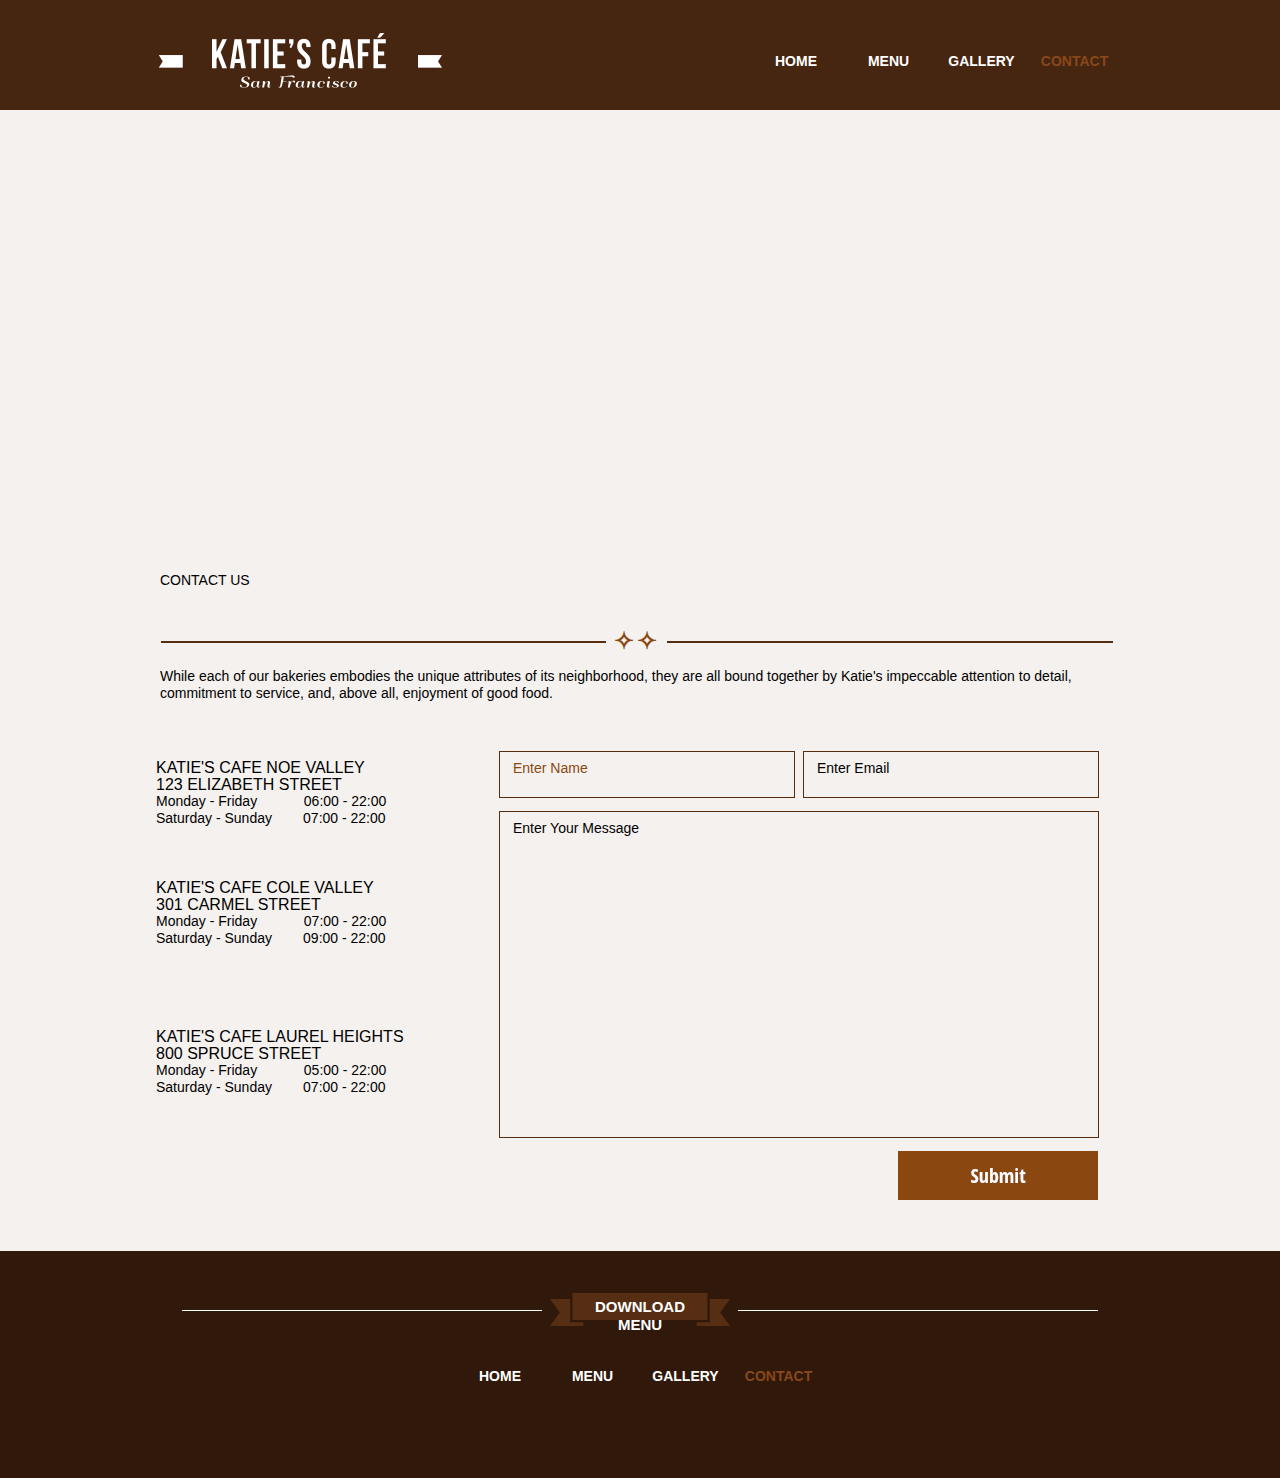
<file: contact.html>
<!DOCTYPE html>
<html class="html" lang="en-US">
 <head>

  <script type="text/javascript">
   if(typeof Muse == "undefined") window.Muse = {}; window.Muse.assets = {"required":["jquery-1.8.3.min.js", "museutils.js", "jquery.musemenu.js", "jquery.watch.js", "webpro.js", "contact.css"], "outOfDate":[]};
</script>
  
  <meta http-equiv="Content-type" content="text/html;charset=UTF-8"/>
  <meta name="generator" content="2014.3.2.295"/>
  <link rel="shortcut icon" href="images/favicon.ico?3881310893"/>
  <title>CONTACT | Katie's Café</title>
  <!-- CSS -->
  <link rel="stylesheet" type="text/css" href="css/site_global.css?166942280"/>
  <link rel="stylesheet" type="text/css" href="css/master_main.css?245566100"/>
  <link rel="stylesheet" type="text/css" href="css/master_interior.css?91646549"/>
  <link rel="stylesheet" type="text/css" href="css/contact.css?257603105" id="pagesheet"/>
  <!--[if lt IE 9]>
  <link rel="stylesheet" type="text/css" href="css/iefonts_contact.css?92641011"/>
  <![endif]-->
  <!-- Other scripts -->
  <script type="text/javascript">
   document.documentElement.className += ' js';
var __adobewebfontsappname__ = "muse";
</script>
  <!-- JS includes -->
  <script type="text/javascript">
   document.write('\x3Cscript src="' + (document.location.protocol == 'https:' ? 'https:' : 'http:') + '//webfonts.creativecloud.com/gentium-book-basic:n4,i4,i7:all;open-sans-condensed:n7:all;pt-sans:n7:all.js" type="text/javascript">\x3C/script>');
</script>
  <!--[if lt IE 9]>
  <script src="scripts/html5shiv.js?4241844378" type="text/javascript"></script>
  <![endif]-->
   </head>
 <body>

  <div class="clearfix" id="page"><!-- column -->
   <div class="position_content" id="page_position_content">
    <div class="browser_width colelem" id="u145-bw">
     <div id="u145"><!-- group -->
      <div class="clearfix" id="u145_align_to_page">
       <a class="nonblock nontext clip_frame grpelem" id="u146" href="index.html"><!-- image --><img class="block" id="u146_img" src="images/logo-interior-crop-u146.png" alt="" width="300" height="68"/></a>
       <nav class="MenuBar clearfix grpelem" id="menuu182"><!-- horizontal box -->
        <div class="MenuItemContainer clearfix grpelem" id="u197"><!-- vertical box -->
         <a class="nonblock nontext MenuItem MenuItemWithSubMenu clearfix colelem" id="u198" href="index.html"><!-- horizontal box --><div class="MenuItemLabel NoWrap clearfix grpelem" id="u200-4"><!-- content --><p>HOME</p></div></a>
        </div>
        <div class="MenuItemContainer clearfix grpelem" id="u190"><!-- vertical box -->
         <a class="nonblock nontext MenuItem MenuItemWithSubMenu clearfix colelem" id="u191" href="menu.html"><!-- horizontal box --><div class="MenuItemLabel NoWrap clearfix grpelem" id="u193-4"><!-- content --><p>MENU</p></div></a>
        </div>
        <div class="MenuItemContainer clearfix grpelem" id="u183"><!-- vertical box -->
         <a class="nonblock nontext MenuItem MenuItemWithSubMenu clearfix colelem" id="u186" href="gallery.html"><!-- horizontal box --><div class="MenuItemLabel NoWrap clearfix grpelem" id="u187-4"><!-- content --><p>GALLERY</p></div></a>
        </div>
        <div class="MenuItemContainer clearfix grpelem" id="u204"><!-- vertical box -->
         <a class="nonblock nontext MenuItem MenuItemWithSubMenu MuseMenuActive clearfix colelem" id="u205" href="contact.html"><!-- horizontal box --><div class="MenuItemLabel NoWrap clearfix grpelem" id="u208-4"><!-- content --><p>CONTACT</p></div></a>
        </div>
       </nav>
      </div>
     </div>
    </div>
    <div class="colelem" id="u324"><!-- custom html -->
     
<iframe class="actAsDiv" width="916" height="400" frameborder="0" scrolling="no" marginheight="0" marginwidth="0" src="https://maps.google.com/maps?f=q&amp;source=s_q&amp;hl=en&amp;q=Church%20Street%20and%2024th%20Street%20San%20Francisco&amp;aq=0&amp;ie=UTF8&amp;t=m&amp;z=15&amp;iwloc=A&amp;output=embed"></iframe>

</div>
    <div class="clearfix colelem" id="pu316-4"><!-- group -->
     <div class="heading clearfix grpelem" id="u316-4" data-muse-uid="U316"><!-- content -->
      <!-- m_editable region-id="editable-static-tag-U316" template="contact.html" data-type="html" data-ice-options="disableImageResize,none" -->
      <h1>CONTACT US</h1>
<!-- /m_editable -->
     </div>
     <div class="clearfix grpelem" id="u317"><!-- group -->
      <div class="clearfix grpelem" id="u319"><!-- group -->
       <div class="grpelem" id="u321"><!-- simple frame --></div>
       <div class="grpelem" id="u320"><!-- simple frame --></div>
      </div>
      <div class="clearfix grpelem" id="u318-4" data-muse-uid="U318"><!-- content -->
       <!-- m_editable region-id="editable-static-tag-U318" template="contact.html" data-type="html" data-ice-options="disableImageResize,none" -->
       <p>✧✧</p>
<!-- /m_editable -->
      </div>
     </div>
    </div>
    <div class="clearfix colelem" id="u322-4" data-muse-uid="U322"><!-- content -->
     <!-- m_editable region-id="editable-static-tag-U322" template="contact.html" data-type="html" data-ice-options="disableImageResize,none" -->
     <p class="body">While each of our bakeries embodies the unique attributes of its neighborhood, they are all bound together by Katie's impeccable attention to detail, commitment to service, and, above all, enjoyment of good food.</p>
<!-- /m_editable -->
    </div>
    <form class="form-grp clearfix colelem" id="widgetu326" method="post" enctype="multipart/form-data" action="scripts/form-u326.php"><!-- none box -->
     <div class="fld-grp clearfix grpelem" id="widgetu332" data-required="true"><!-- none box -->
      <span class="fld-input NoWrap actAsDiv subhead-serif clearfix grpelem" id="u333-4" data-muse-uid="U333"><!-- content --><!-- m_editable region-id="editable-static-tag-U333" template="contact.html" data-type="html" data-ice-options="disableImageResize,none" --><input class="wrapped-input" type="text" spellcheck="false" id="widgetu332_input" name="custom_U332" tabindex="1"/><label class="wrapped-input fld-prompt" id="widgetu332_prompt" for="widgetu332_input"><span class="actAsPara">Enter Name</span></label><!-- /m_editable --></span>
     </div>
     <div class="fld-grp clearfix grpelem" id="widgetu328" data-required="true" data-type="email"><!-- none box -->
      <span class="fld-input NoWrap actAsDiv subhead-serif clearfix grpelem" id="u329-4" data-muse-uid="U329"><!-- content --><!-- m_editable region-id="editable-static-tag-U329" template="contact.html" data-type="html" data-ice-options="disableImageResize,none" --><input class="wrapped-input" type="text" spellcheck="false" id="widgetu328_input" name="Email" tabindex="2"/><label class="wrapped-input fld-prompt" id="widgetu328_prompt" for="widgetu328_input"><span class="actAsPara">Enter Email</span></label><!-- /m_editable --></span>
     </div>
     <div class="clearfix grpelem" id="u327-4" data-muse-uid="U327"><!-- content -->
      <!-- m_editable region-id="editable-static-tag-U327" template="contact.html" data-type="html" data-ice-options="disableImageResize,none" -->
      <p>Submitting Form...</p>
<!-- /m_editable -->
     </div>
     <div class="clearfix grpelem" id="u341-4" data-muse-uid="U341"><!-- content -->
      <!-- m_editable region-id="editable-static-tag-U341" template="contact.html" data-type="html" data-ice-options="disableImageResize,none" -->
      <p>The server encountered an error.</p>
<!-- /m_editable -->
     </div>
     <div class="clearfix grpelem" id="u336-4" data-muse-uid="U336"><!-- content -->
      <!-- m_editable region-id="editable-static-tag-U336" template="contact.html" data-type="html" data-ice-options="disableImageResize,none" -->
      <p>Form received.</p>
<!-- /m_editable -->
     </div>
     <input class="submit-btn NoWrap grpelem" id="u342-17" type="submit" value="" tabindex="4"/><!-- state-based BG images -->
     <div class="fld-grp clearfix grpelem" id="widgetu337" data-required="false"><!-- none box -->
      <span class="fld-textarea actAsDiv subhead-serif clearfix grpelem" id="u339-4" data-muse-uid="U339"><!-- content --><!-- m_editable region-id="editable-static-tag-U339" template="contact.html" data-type="html" data-ice-options="disableImageResize,none" --><textarea class="wrapped-input" id="widgetu337_input" name="custom_U337" tabindex="3"></textarea><label class="wrapped-input fld-prompt" id="widgetu337_prompt" for="widgetu337_input"><span class="actAsPara">Enter Your Message</span></label><!-- /m_editable --></span>
     </div>
    </form>
    <div class="clearfix colelem" id="u313-10" data-muse-uid="U313"><!-- content -->
     <!-- m_editable region-id="editable-static-tag-U313" template="contact.html" data-type="html" data-ice-options="disableImageResize,none" -->
     <h2 class="subhead" id="u313-2">KATIE'S CAFE NOE VALLEY</h2>
     <h2 class="subhead" id="u313-4">123 ELIZABETH STREET</h2>
     <p class="body">Monday - Friday&nbsp;&nbsp;&nbsp;&nbsp;&nbsp;&nbsp;&nbsp;&nbsp;&nbsp;&nbsp;&nbsp; 06:00 - 22:00<br/>Saturday - Sunday&nbsp;&nbsp;&nbsp;&nbsp;&nbsp;&nbsp;&nbsp; 07:00 - 22:00</p>
<!-- /m_editable -->
    </div>
    <div class="clearfix colelem" id="u314-10" data-muse-uid="U314"><!-- content -->
     <!-- m_editable region-id="editable-static-tag-U314" template="contact.html" data-type="html" data-ice-options="disableImageResize,none" -->
     <h2 class="subhead" id="u314-2">KATIE'S CAFE COLE VALLEY</h2>
     <h2 class="subhead" id="u314-4">301 CARMEL STREET</h2>
     <p class="body">Monday - Friday&nbsp;&nbsp;&nbsp;&nbsp;&nbsp;&nbsp;&nbsp;&nbsp;&nbsp;&nbsp;&nbsp; 07:00 - 22:00<br/>Saturday - Sunday&nbsp;&nbsp;&nbsp;&nbsp;&nbsp;&nbsp;&nbsp; 09:00 - 22:00</p>
<!-- /m_editable -->
    </div>
    <div class="clearfix colelem" id="u315-10" data-muse-uid="U315"><!-- content -->
     <!-- m_editable region-id="editable-static-tag-U315" template="contact.html" data-type="html" data-ice-options="disableImageResize,none" -->
     <h2 class="subhead" id="u315-2">KATIE'S CAFE LAUREL HEIGHTS</h2>
     <h2 class="subhead" id="u315-4">800 SPRUCE STREET</h2>
     <p class="body">Monday - Friday&nbsp;&nbsp;&nbsp;&nbsp;&nbsp;&nbsp;&nbsp;&nbsp;&nbsp;&nbsp;&nbsp; 05:00 - 22:00<br/>Saturday - Sunday&nbsp;&nbsp;&nbsp;&nbsp;&nbsp;&nbsp;&nbsp; 07:00 - 22:00</p>
<!-- /m_editable -->
    </div>
    <div class="verticalspacer"></div>
    <div class="browser_width colelem" id="u124-bw">
     <div id="u124"><!-- column -->
      <div class="clearfix" id="u124_align_to_page">
       <div class="clearfix colelem" id="pu142"><!-- group -->
        <div class="grpelem" id="u142"><!-- simple frame --></div>
        <div class="clearfix grpelem" id="u125"><!-- group -->
         <div class="clearfix grpelem" id="u141-4"><!-- content -->
          <p>DOWNLOAD MENU</p>
         </div>
        </div>
        <div class="grpelem" id="u144"><!-- simple frame --></div>
       </div>
       <nav class="MenuBar clearfix colelem" id="menuu151"><!-- horizontal box -->
        <div class="MenuItemContainer clearfix grpelem" id="u159"><!-- vertical box -->
         <a class="nonblock nontext MenuItem MenuItemWithSubMenu clearfix colelem" id="u162" href="index.html"><!-- horizontal box --><div class="MenuItemLabel NoWrap clearfix grpelem" id="u163-4"><!-- content --><p>HOME</p></div></a>
        </div>
        <div class="MenuItemContainer clearfix grpelem" id="u152"><!-- vertical box -->
         <a class="nonblock nontext MenuItem MenuItemWithSubMenu clearfix colelem" id="u153" href="menu.html"><!-- horizontal box --><div class="MenuItemLabel NoWrap clearfix grpelem" id="u156-4"><!-- content --><p>MENU</p></div></a>
        </div>
        <div class="MenuItemContainer clearfix grpelem" id="u167"><!-- vertical box -->
         <a class="nonblock nontext MenuItem MenuItemWithSubMenu clearfix colelem" id="u168" href="gallery.html"><!-- horizontal box --><div class="MenuItemLabel NoWrap clearfix grpelem" id="u170-4"><!-- content --><p>GALLERY</p></div></a>
        </div>
        <div class="MenuItemContainer clearfix grpelem" id="u174"><!-- vertical box -->
         <a class="nonblock nontext MenuItem MenuItemWithSubMenu MuseMenuActive clearfix colelem" id="u177" href="contact.html"><!-- horizontal box --><div class="MenuItemLabel NoWrap clearfix grpelem" id="u179-4"><!-- content --><p>CONTACT</p></div></a>
        </div>
       </nav>
      </div>
     </div>
    </div>
   </div>
  </div>
  <div class="preload_images">
   <img class="preload" src="images/u342-17-r.png" alt=""/>
   <img class="preload" src="images/u342-17-m.png" alt=""/>
   <img class="preload" src="images/u342-17-fs.png" alt=""/>
  </div>
  <!-- JS includes -->
  <script type="text/javascript">
   if (document.location.protocol != 'https:') document.write('\x3Cscript src="http://musecdn.businesscatalyst.com/scripts/4.0/jquery-1.8.3.min.js" type="text/javascript">\x3C/script>');
</script>
  <script type="text/javascript">
   window.jQuery || document.write('\x3Cscript src="scripts/jquery-1.8.3.min.js" type="text/javascript">\x3C/script>');
</script>
  <script src="scripts/museutils.js?521960461" type="text/javascript"></script>
  <script src="scripts/jquery.musemenu.js?397543671" type="text/javascript"></script>
  <script src="scripts/jquery.watch.js?56779320" type="text/javascript"></script>
  <script src="scripts/webpro.js?220831917" type="text/javascript"></script>
  <!-- Other scripts -->
  <script type="text/javascript">
   $(document).ready(function() { try {
(function(){var a={},b=function(a){if(a.match(/^rgb/))return a=a.replace(/\s+/g,"").match(/([\d\,]+)/gi)[0].split(","),(parseInt(a[0])<<16)+(parseInt(a[1])<<8)+parseInt(a[2]);if(a.match(/^\#/))return parseInt(a.substr(1),16);return 0};(function(){$('link[type="text/css"]').each(function(){var b=($(this).attr("href")||"").match(/\/?css\/([\w\-]+\.css)\?(\d+)/);b&&b[1]&&b[2]&&(a[b[1]]=b[2])})})();(function(){$("body").append('<div class="version" style="display:none; width:1px; height:1px;"></div>');
for(var c=$(".version"),d=0;d<Muse.assets.required.length;){var f=Muse.assets.required[d],g=f.match(/([\w\-\.]+)\.(\w+)$/),k=g&&g[1]?g[1]:null,g=g&&g[2]?g[2]:null;switch(g.toLowerCase()){case "css":k=k.replace(/\W/gi,"_").replace(/^([^a-z])/gi,"_$1");c.addClass(k);var g=b(c.css("color")),h=b(c.css("background-color"));g!=0||h!=0?(Muse.assets.required.splice(d,1),"undefined"!=typeof a[f]&&(g!=a[f]>>>24||h!=(a[f]&16777215))&&Muse.assets.outOfDate.push(f)):d++;c.removeClass(k);break;case "js":k.match(/^jquery-[\d\.]+/gi)&&
typeof $!="undefined"?Muse.assets.required.splice(d,1):d++;break;default:throw Error("Unsupported file type: "+g);}}c.remove();if(Muse.assets.outOfDate.length||Muse.assets.required.length)c="Some files on the server may be missing or incorrect. Clear browser cache and try again. If the problem persists please contact website author.",(d=location&&location.search&&location.search.match&&location.search.match(/muse_debug/gi))&&Muse.assets.outOfDate.length&&(c+="\nOut of date: "+Muse.assets.outOfDate.join(",")),d&&Muse.assets.required.length&&(c+="\nMissing: "+Muse.assets.required.join(",")),alert(c)})()})();/* body */
Muse.Utils.transformMarkupToFixBrowserProblemsPreInit();/* body */
Muse.Utils.prepHyperlinks(true);/* body */
Muse.Utils.initWidget('.MenuBar', function(elem) { return $(elem).museMenu(); });/* unifiedNavBar */
Muse.Utils.resizeHeight()/* resize height */
Muse.Utils.initWidget('#widgetu326', function(elem) { new WebPro.Widget.Form(elem, {validationEvent:'submit',errorStateSensitivity:'high',fieldWrapperClass:'fld-grp',formSubmittedClass:'frm-sub-st',formErrorClass:'frm-subm-err-st',formDeliveredClass:'frm-subm-ok-st',notEmptyClass:'non-empty-st',focusClass:'focus-st',invalidClass:'fld-err-st',requiredClass:'fld-err-st',ajaxSubmit:true}); });/* #widgetu326 */
Muse.Utils.fullPage('#page');/* 100% height page */
Muse.Utils.showWidgetsWhenReady();/* body */
Muse.Utils.transformMarkupToFixBrowserProblems();/* body */
} catch(e) { if (e && 'function' == typeof e.notify) e.notify(); else Muse.Assert.fail('Error calling selector function:' + e); }});
</script>
   </body>
</html>
</file>
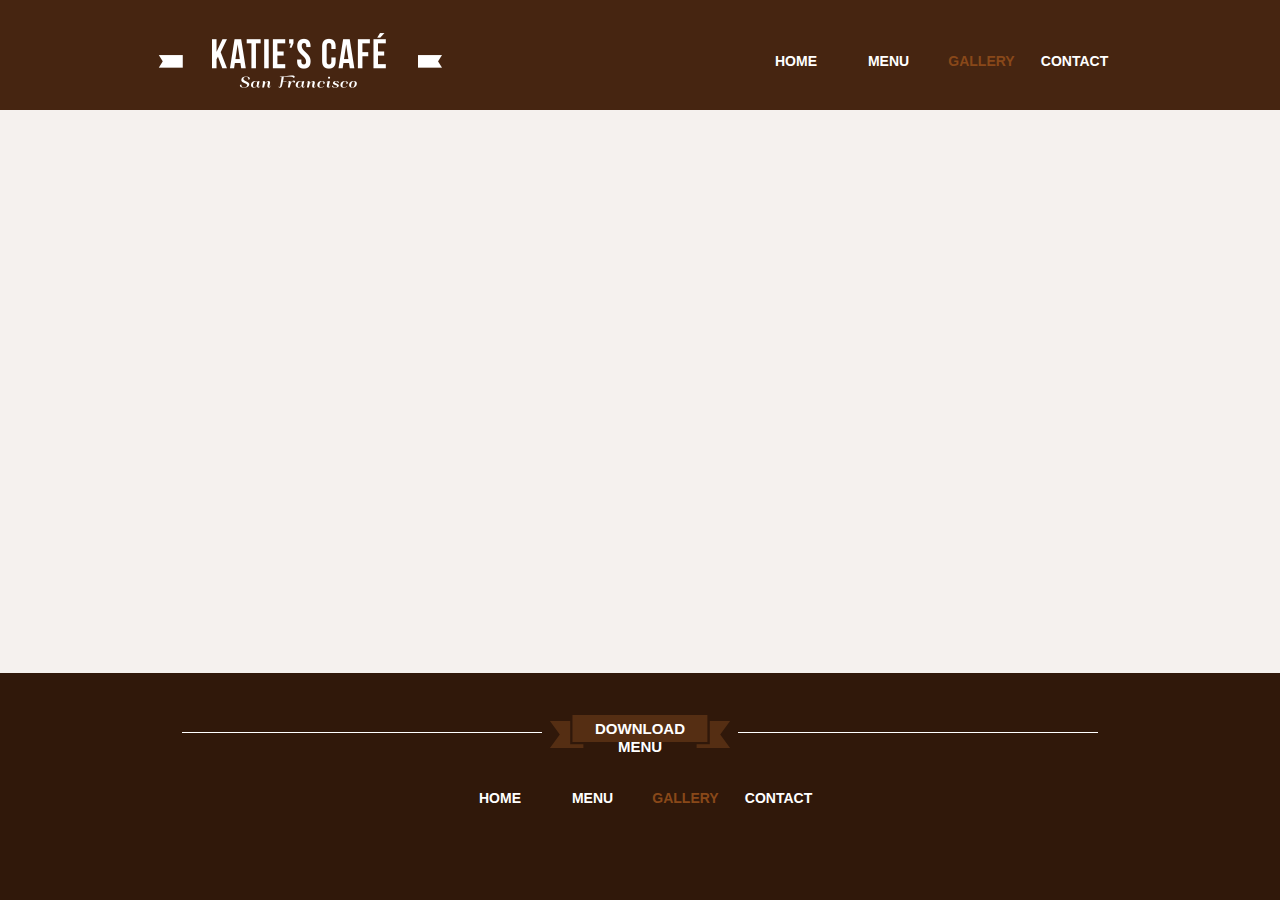
<file: gallery.html>
<!DOCTYPE html>
<html class="html" lang="en-US">
 <head>

  <script type="text/javascript">
   if(typeof Muse == "undefined") window.Muse = {}; window.Muse.assets = {"required":["jquery-1.8.3.min.js", "museutils.js", "jquery.musemenu.js", "jquery.watch.js", "gallery.css"], "outOfDate":[]};
</script>
  
  <meta http-equiv="Content-type" content="text/html;charset=UTF-8"/>
  <meta name="generator" content="2014.3.2.295"/>
  <link rel="shortcut icon" href="images/favicon.ico?3881310893"/>
  <title>GALLERY | Katie's Café</title>
  <!-- CSS -->
  <link rel="stylesheet" type="text/css" href="css/site_global.css?166942280"/>
  <link rel="stylesheet" type="text/css" href="css/master_main.css?245566100"/>
  <link rel="stylesheet" type="text/css" href="css/master_interior.css?91646549"/>
  <link rel="stylesheet" type="text/css" href="css/gallery.css?4135564456" id="pagesheet"/>
  <!-- Other scripts -->
  <script type="text/javascript">
   document.documentElement.className += ' js';
var __adobewebfontsappname__ = "muse";
</script>
  <!-- JS includes -->
  <script type="text/javascript">
   document.write('\x3Cscript src="' + (document.location.protocol == 'https:' ? 'https:' : 'http:') + '//webfonts.creativecloud.com/open-sans-condensed:n7:all.js" type="text/javascript">\x3C/script>');
</script>
  <!--[if lt IE 9]>
  <script src="scripts/html5shiv.js?4241844378" type="text/javascript"></script>
  <![endif]-->
   </head>
 <body>

  <div class="clearfix" id="page"><!-- group -->
   <div class="browser_width grpelem" id="u145-bw">
    <div id="u145"><!-- group -->
     <div class="clearfix" id="u145_align_to_page">
      <a class="nonblock nontext clip_frame grpelem" id="u146" href="index.html"><!-- image --><img class="block" id="u146_img" src="images/logo-interior-crop-u146.png" alt="" width="300" height="68"/></a>
      <nav class="MenuBar clearfix grpelem" id="menuu182"><!-- horizontal box -->
       <div class="MenuItemContainer clearfix grpelem" id="u197"><!-- vertical box -->
        <a class="nonblock nontext MenuItem MenuItemWithSubMenu clearfix colelem" id="u198" href="index.html"><!-- horizontal box --><div class="MenuItemLabel NoWrap clearfix grpelem" id="u200-4"><!-- content --><p>HOME</p></div></a>
       </div>
       <div class="MenuItemContainer clearfix grpelem" id="u190"><!-- vertical box -->
        <a class="nonblock nontext MenuItem MenuItemWithSubMenu clearfix colelem" id="u191" href="menu.html"><!-- horizontal box --><div class="MenuItemLabel NoWrap clearfix grpelem" id="u193-4"><!-- content --><p>MENU</p></div></a>
       </div>
       <div class="MenuItemContainer clearfix grpelem" id="u183"><!-- vertical box -->
        <a class="nonblock nontext MenuItem MenuItemWithSubMenu MuseMenuActive clearfix colelem" id="u186" href="gallery.html"><!-- horizontal box --><div class="MenuItemLabel NoWrap clearfix grpelem" id="u187-4"><!-- content --><p>GALLERY</p></div></a>
       </div>
       <div class="MenuItemContainer clearfix grpelem" id="u204"><!-- vertical box -->
        <a class="nonblock nontext MenuItem MenuItemWithSubMenu clearfix colelem" id="u205" href="contact.html"><!-- horizontal box --><div class="MenuItemLabel NoWrap clearfix grpelem" id="u208-4"><!-- content --><p>CONTACT</p></div></a>
       </div>
      </nav>
     </div>
    </div>
   </div>
   <div class="verticalspacer"></div>
   <div class="browser_width grpelem" id="u124-bw">
    <div id="u124"><!-- column -->
     <div class="clearfix" id="u124_align_to_page">
      <div class="clearfix colelem" id="pu142"><!-- group -->
       <div class="grpelem" id="u142"><!-- simple frame --></div>
       <div class="clearfix grpelem" id="u125"><!-- group -->
        <div class="clearfix grpelem" id="u141-4"><!-- content -->
         <p>DOWNLOAD MENU</p>
        </div>
       </div>
       <div class="grpelem" id="u144"><!-- simple frame --></div>
      </div>
      <nav class="MenuBar clearfix colelem" id="menuu151"><!-- horizontal box -->
       <div class="MenuItemContainer clearfix grpelem" id="u159"><!-- vertical box -->
        <a class="nonblock nontext MenuItem MenuItemWithSubMenu clearfix colelem" id="u162" href="index.html"><!-- horizontal box --><div class="MenuItemLabel NoWrap clearfix grpelem" id="u163-4"><!-- content --><p>HOME</p></div></a>
       </div>
       <div class="MenuItemContainer clearfix grpelem" id="u152"><!-- vertical box -->
        <a class="nonblock nontext MenuItem MenuItemWithSubMenu clearfix colelem" id="u153" href="menu.html"><!-- horizontal box --><div class="MenuItemLabel NoWrap clearfix grpelem" id="u156-4"><!-- content --><p>MENU</p></div></a>
       </div>
       <div class="MenuItemContainer clearfix grpelem" id="u167"><!-- vertical box -->
        <a class="nonblock nontext MenuItem MenuItemWithSubMenu MuseMenuActive clearfix colelem" id="u168" href="gallery.html"><!-- horizontal box --><div class="MenuItemLabel NoWrap clearfix grpelem" id="u170-4"><!-- content --><p>GALLERY</p></div></a>
       </div>
       <div class="MenuItemContainer clearfix grpelem" id="u174"><!-- vertical box -->
        <a class="nonblock nontext MenuItem MenuItemWithSubMenu clearfix colelem" id="u177" href="contact.html"><!-- horizontal box --><div class="MenuItemLabel NoWrap clearfix grpelem" id="u179-4"><!-- content --><p>CONTACT</p></div></a>
       </div>
      </nav>
     </div>
    </div>
   </div>
  </div>
  <!-- JS includes -->
  <script type="text/javascript">
   if (document.location.protocol != 'https:') document.write('\x3Cscript src="http://musecdn.businesscatalyst.com/scripts/4.0/jquery-1.8.3.min.js" type="text/javascript">\x3C/script>');
</script>
  <script type="text/javascript">
   window.jQuery || document.write('\x3Cscript src="scripts/jquery-1.8.3.min.js" type="text/javascript">\x3C/script>');
</script>
  <script src="scripts/museutils.js?521960461" type="text/javascript"></script>
  <script src="scripts/jquery.musemenu.js?397543671" type="text/javascript"></script>
  <script src="scripts/jquery.watch.js?56779320" type="text/javascript"></script>
  <!-- Other scripts -->
  <script type="text/javascript">
   $(document).ready(function() { try {
(function(){var a={},b=function(a){if(a.match(/^rgb/))return a=a.replace(/\s+/g,"").match(/([\d\,]+)/gi)[0].split(","),(parseInt(a[0])<<16)+(parseInt(a[1])<<8)+parseInt(a[2]);if(a.match(/^\#/))return parseInt(a.substr(1),16);return 0};(function(){$('link[type="text/css"]').each(function(){var b=($(this).attr("href")||"").match(/\/?css\/([\w\-]+\.css)\?(\d+)/);b&&b[1]&&b[2]&&(a[b[1]]=b[2])})})();(function(){$("body").append('<div class="version" style="display:none; width:1px; height:1px;"></div>');
for(var c=$(".version"),d=0;d<Muse.assets.required.length;){var f=Muse.assets.required[d],g=f.match(/([\w\-\.]+)\.(\w+)$/),k=g&&g[1]?g[1]:null,g=g&&g[2]?g[2]:null;switch(g.toLowerCase()){case "css":k=k.replace(/\W/gi,"_").replace(/^([^a-z])/gi,"_$1");c.addClass(k);var g=b(c.css("color")),h=b(c.css("background-color"));g!=0||h!=0?(Muse.assets.required.splice(d,1),"undefined"!=typeof a[f]&&(g!=a[f]>>>24||h!=(a[f]&16777215))&&Muse.assets.outOfDate.push(f)):d++;c.removeClass(k);break;case "js":k.match(/^jquery-[\d\.]+/gi)&&
typeof $!="undefined"?Muse.assets.required.splice(d,1):d++;break;default:throw Error("Unsupported file type: "+g);}}c.remove();if(Muse.assets.outOfDate.length||Muse.assets.required.length)c="Some files on the server may be missing or incorrect. Clear browser cache and try again. If the problem persists please contact website author.",(d=location&&location.search&&location.search.match&&location.search.match(/muse_debug/gi))&&Muse.assets.outOfDate.length&&(c+="\nOut of date: "+Muse.assets.outOfDate.join(",")),d&&Muse.assets.required.length&&(c+="\nMissing: "+Muse.assets.required.join(",")),alert(c)})()})();/* body */
Muse.Utils.transformMarkupToFixBrowserProblemsPreInit();/* body */
Muse.Utils.prepHyperlinks(true);/* body */
Muse.Utils.initWidget('.MenuBar', function(elem) { return $(elem).museMenu(); });/* unifiedNavBar */
Muse.Utils.resizeHeight()/* resize height */
Muse.Utils.fullPage('#page');/* 100% height page */
Muse.Utils.showWidgetsWhenReady();/* body */
Muse.Utils.transformMarkupToFixBrowserProblems();/* body */
} catch(e) { if (e && 'function' == typeof e.notify) e.notify(); else Muse.Assert.fail('Error calling selector function:' + e); }});
</script>
   </body>
</html>
</file>
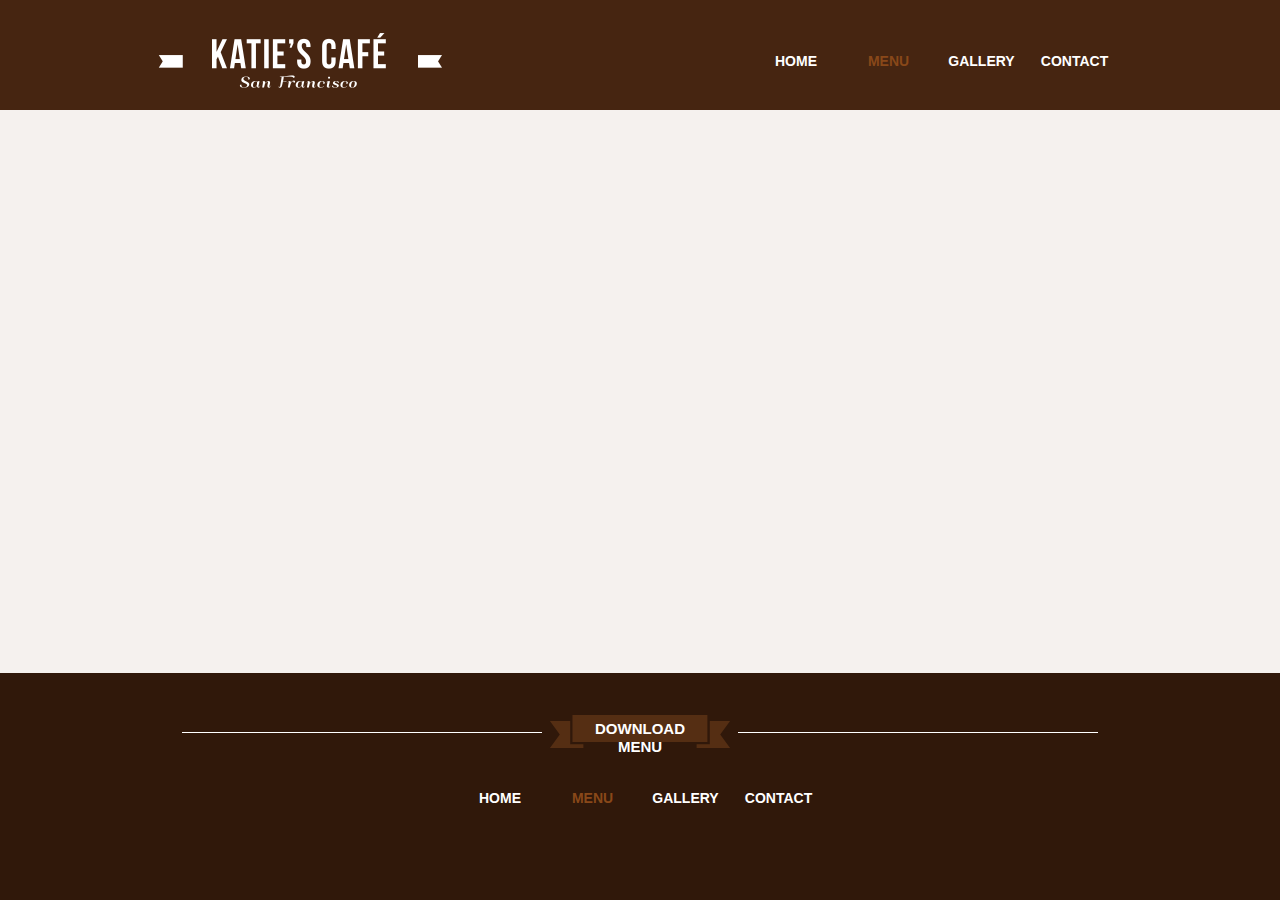
<file: menu.html>
<!DOCTYPE html>
<html class="html" lang="en-US">
 <head>

  <script type="text/javascript">
   if(typeof Muse == "undefined") window.Muse = {}; window.Muse.assets = {"required":["jquery-1.8.3.min.js", "museutils.js", "jquery.musemenu.js", "jquery.watch.js", "menu.css"], "outOfDate":[]};
</script>
  
  <meta http-equiv="Content-type" content="text/html;charset=UTF-8"/>
  <meta name="generator" content="2014.3.2.295"/>
  <link rel="shortcut icon" href="images/favicon.ico?3881310893"/>
  <title>MENU | Katie's Café</title>
  <!-- CSS -->
  <link rel="stylesheet" type="text/css" href="css/site_global.css?166942280"/>
  <link rel="stylesheet" type="text/css" href="css/master_main.css?245566100"/>
  <link rel="stylesheet" type="text/css" href="css/master_interior.css?91646549"/>
  <link rel="stylesheet" type="text/css" href="css/menu.css?4135564456" id="pagesheet"/>
  <!-- Other scripts -->
  <script type="text/javascript">
   document.documentElement.className += ' js';
var __adobewebfontsappname__ = "muse";
</script>
  <!-- JS includes -->
  <script type="text/javascript">
   document.write('\x3Cscript src="' + (document.location.protocol == 'https:' ? 'https:' : 'http:') + '//webfonts.creativecloud.com/open-sans-condensed:n7:all.js" type="text/javascript">\x3C/script>');
</script>
  <!--[if lt IE 9]>
  <script src="scripts/html5shiv.js?4241844378" type="text/javascript"></script>
  <![endif]-->
   </head>
 <body>

  <div class="clearfix" id="page"><!-- group -->
   <div class="browser_width grpelem" id="u145-bw">
    <div id="u145"><!-- group -->
     <div class="clearfix" id="u145_align_to_page">
      <a class="nonblock nontext clip_frame grpelem" id="u146" href="index.html"><!-- image --><img class="block" id="u146_img" src="images/logo-interior-crop-u146.png" alt="" width="300" height="68"/></a>
      <nav class="MenuBar clearfix grpelem" id="menuu182"><!-- horizontal box -->
       <div class="MenuItemContainer clearfix grpelem" id="u197"><!-- vertical box -->
        <a class="nonblock nontext MenuItem MenuItemWithSubMenu clearfix colelem" id="u198" href="index.html"><!-- horizontal box --><div class="MenuItemLabel NoWrap clearfix grpelem" id="u200-4"><!-- content --><p>HOME</p></div></a>
       </div>
       <div class="MenuItemContainer clearfix grpelem" id="u190"><!-- vertical box -->
        <a class="nonblock nontext MenuItem MenuItemWithSubMenu MuseMenuActive clearfix colelem" id="u191" href="menu.html"><!-- horizontal box --><div class="MenuItemLabel NoWrap clearfix grpelem" id="u193-4"><!-- content --><p>MENU</p></div></a>
       </div>
       <div class="MenuItemContainer clearfix grpelem" id="u183"><!-- vertical box -->
        <a class="nonblock nontext MenuItem MenuItemWithSubMenu clearfix colelem" id="u186" href="gallery.html"><!-- horizontal box --><div class="MenuItemLabel NoWrap clearfix grpelem" id="u187-4"><!-- content --><p>GALLERY</p></div></a>
       </div>
       <div class="MenuItemContainer clearfix grpelem" id="u204"><!-- vertical box -->
        <a class="nonblock nontext MenuItem MenuItemWithSubMenu clearfix colelem" id="u205" href="contact.html"><!-- horizontal box --><div class="MenuItemLabel NoWrap clearfix grpelem" id="u208-4"><!-- content --><p>CONTACT</p></div></a>
       </div>
      </nav>
     </div>
    </div>
   </div>
   <div class="verticalspacer"></div>
   <div class="browser_width grpelem" id="u124-bw">
    <div id="u124"><!-- column -->
     <div class="clearfix" id="u124_align_to_page">
      <div class="clearfix colelem" id="pu142"><!-- group -->
       <div class="grpelem" id="u142"><!-- simple frame --></div>
       <div class="clearfix grpelem" id="u125"><!-- group -->
        <div class="clearfix grpelem" id="u141-4"><!-- content -->
         <p>DOWNLOAD MENU</p>
        </div>
       </div>
       <div class="grpelem" id="u144"><!-- simple frame --></div>
      </div>
      <nav class="MenuBar clearfix colelem" id="menuu151"><!-- horizontal box -->
       <div class="MenuItemContainer clearfix grpelem" id="u159"><!-- vertical box -->
        <a class="nonblock nontext MenuItem MenuItemWithSubMenu clearfix colelem" id="u162" href="index.html"><!-- horizontal box --><div class="MenuItemLabel NoWrap clearfix grpelem" id="u163-4"><!-- content --><p>HOME</p></div></a>
       </div>
       <div class="MenuItemContainer clearfix grpelem" id="u152"><!-- vertical box -->
        <a class="nonblock nontext MenuItem MenuItemWithSubMenu MuseMenuActive clearfix colelem" id="u153" href="menu.html"><!-- horizontal box --><div class="MenuItemLabel NoWrap clearfix grpelem" id="u156-4"><!-- content --><p>MENU</p></div></a>
       </div>
       <div class="MenuItemContainer clearfix grpelem" id="u167"><!-- vertical box -->
        <a class="nonblock nontext MenuItem MenuItemWithSubMenu clearfix colelem" id="u168" href="gallery.html"><!-- horizontal box --><div class="MenuItemLabel NoWrap clearfix grpelem" id="u170-4"><!-- content --><p>GALLERY</p></div></a>
       </div>
       <div class="MenuItemContainer clearfix grpelem" id="u174"><!-- vertical box -->
        <a class="nonblock nontext MenuItem MenuItemWithSubMenu clearfix colelem" id="u177" href="contact.html"><!-- horizontal box --><div class="MenuItemLabel NoWrap clearfix grpelem" id="u179-4"><!-- content --><p>CONTACT</p></div></a>
       </div>
      </nav>
     </div>
    </div>
   </div>
  </div>
  <!-- JS includes -->
  <script type="text/javascript">
   if (document.location.protocol != 'https:') document.write('\x3Cscript src="http://musecdn.businesscatalyst.com/scripts/4.0/jquery-1.8.3.min.js" type="text/javascript">\x3C/script>');
</script>
  <script type="text/javascript">
   window.jQuery || document.write('\x3Cscript src="scripts/jquery-1.8.3.min.js" type="text/javascript">\x3C/script>');
</script>
  <script src="scripts/museutils.js?521960461" type="text/javascript"></script>
  <script src="scripts/jquery.musemenu.js?397543671" type="text/javascript"></script>
  <script src="scripts/jquery.watch.js?56779320" type="text/javascript"></script>
  <!-- Other scripts -->
  <script type="text/javascript">
   $(document).ready(function() { try {
(function(){var a={},b=function(a){if(a.match(/^rgb/))return a=a.replace(/\s+/g,"").match(/([\d\,]+)/gi)[0].split(","),(parseInt(a[0])<<16)+(parseInt(a[1])<<8)+parseInt(a[2]);if(a.match(/^\#/))return parseInt(a.substr(1),16);return 0};(function(){$('link[type="text/css"]').each(function(){var b=($(this).attr("href")||"").match(/\/?css\/([\w\-]+\.css)\?(\d+)/);b&&b[1]&&b[2]&&(a[b[1]]=b[2])})})();(function(){$("body").append('<div class="version" style="display:none; width:1px; height:1px;"></div>');
for(var c=$(".version"),d=0;d<Muse.assets.required.length;){var f=Muse.assets.required[d],g=f.match(/([\w\-\.]+)\.(\w+)$/),k=g&&g[1]?g[1]:null,g=g&&g[2]?g[2]:null;switch(g.toLowerCase()){case "css":k=k.replace(/\W/gi,"_").replace(/^([^a-z])/gi,"_$1");c.addClass(k);var g=b(c.css("color")),h=b(c.css("background-color"));g!=0||h!=0?(Muse.assets.required.splice(d,1),"undefined"!=typeof a[f]&&(g!=a[f]>>>24||h!=(a[f]&16777215))&&Muse.assets.outOfDate.push(f)):d++;c.removeClass(k);break;case "js":k.match(/^jquery-[\d\.]+/gi)&&
typeof $!="undefined"?Muse.assets.required.splice(d,1):d++;break;default:throw Error("Unsupported file type: "+g);}}c.remove();if(Muse.assets.outOfDate.length||Muse.assets.required.length)c="Some files on the server may be missing or incorrect. Clear browser cache and try again. If the problem persists please contact website author.",(d=location&&location.search&&location.search.match&&location.search.match(/muse_debug/gi))&&Muse.assets.outOfDate.length&&(c+="\nOut of date: "+Muse.assets.outOfDate.join(",")),d&&Muse.assets.required.length&&(c+="\nMissing: "+Muse.assets.required.join(",")),alert(c)})()})();/* body */
Muse.Utils.transformMarkupToFixBrowserProblemsPreInit();/* body */
Muse.Utils.prepHyperlinks(true);/* body */
Muse.Utils.initWidget('.MenuBar', function(elem) { return $(elem).museMenu(); });/* unifiedNavBar */
Muse.Utils.resizeHeight()/* resize height */
Muse.Utils.fullPage('#page');/* 100% height page */
Muse.Utils.showWidgetsWhenReady();/* body */
Muse.Utils.transformMarkupToFixBrowserProblems();/* body */
} catch(e) { if (e && 'function' == typeof e.notify) e.notify(); else Muse.Assert.fail('Error calling selector function:' + e); }});
</script>
   </body>
</html>
</file>
<file: css/site_global.css>
html
{
	min-height: 100%;
	min-width: 100%;
	-ms-text-size-adjust: none;
}

body,div,dl,dt,dd,ul,ol,li,nav,h1,h2,h3,h4,h5,h6,pre,code,form,fieldset,legend,input,button,textarea,p,blockquote,th,td,a
{
	margin: 0;
	padding: 0;
	border-width: 0;
	-webkit-transform-origin: left top;
	-ms-transform-origin: left top;
	-o-transform-origin: left top;
	transform-origin: left top;
}

table
{
	border-collapse: collapse;
	border-spacing: 0;
}

fieldset,img
{
	border: 0;
	-webkit-transform-origin: left top;
	-ms-transform-origin: left top;
	-o-transform-origin: left top;
	transform-origin: left top;
}

address,caption,cite,code,dfn,em,strong,th,var,optgroup
{
	font-style: inherit;
	font-weight: inherit;
}

del,ins
{
	text-decoration: none;
}

li
{
	list-style: none;
}

caption,th
{
	text-align: left;
}

h1,h2,h3,h4,h5,h6
{
	font-size: 100%;
	font-weight: inherit;
}

input,button,textarea,select,optgroup,option
{
	font-family: inherit;
	font-size: inherit;
	font-style: inherit;
	font-weight: inherit;
}

body
{
	font-family: Arial, Helvetica Neue, Helvetica, sans-serif;
	text-align: left;
	font-size: 14px;
	line-height: 17px;
	word-wrap: break-word;
	text-rendering: optimizeLegibility;/* kerning, primarily */
	-moz-font-feature-settings: 'liga';
	-ms-font-feature-settings: 'liga';
	-webkit-font-feature-settings: 'liga';
	font-feature-settings: 'liga';
}

@media screen and (-webkit-min-device-pixel-ratio:0)
{
	body { text-rendering:auto; }
}

a
{
	color: inherit;
	text-decoration: inherit;
}

a:link
{
	color: #0000FF;
	text-decoration: underline;
}

a:visited
{
	color: #800080;
	text-decoration: underline;
}

a:hover
{
	color: #0000FF;
	text-decoration: underline;
}

a:active
{
	color: #EE0000;
	text-decoration: underline;
}

a.nontext /* used to override default properties of 'a' tag */
{
	color: black;
	text-decoration: none;
	font-style: normal;
	font-weight: normal;
}

.normal_text
{
	color: #000000;
	direction: ltr;
	font-family: Arial, Helvetica Neue, Helvetica, sans-serif;
	font-size: 14px;
	font-style: normal;
	font-weight: normal;
	letter-spacing: 0px;
	line-height: 17px;
	text-align: left;
	text-decoration: none;
	text-indent: 0px;
	text-transform: none;
	vertical-align: 0px;
	padding: 0px;
}

.list0 li:before
{
	position: absolute;
	right: 100%;
	letter-spacing: 0px;
	text-decoration: none;
	font-weight: normal;
	font-style: normal;
}

.rtl-list li:before
{
	right: auto;
	left: 100%;
}

.nls-None > li:before,.nls-None .list3 > li:before,.nls-None .list6 > li:before
{
	margin-right: 6px;
	content: '•';
}

.nls-None .list1 > li:before,.nls-None .list4 > li:before,.nls-None .list7 > li:before
{
	margin-right: 6px;
	content: '○';
}

.nls-None,.nls-None .list1,.nls-None .list2,.nls-None .list3,.nls-None .list4,.nls-None .list5,.nls-None .list6,.nls-None .list7,.nls-None .list8
{
	padding-left: 34px;
}

.nls-None.rtl-list,.nls-None .list1.rtl-list,.nls-None .list2.rtl-list,.nls-None .list3.rtl-list,.nls-None .list4.rtl-list,.nls-None .list5.rtl-list,.nls-None .list6.rtl-list,.nls-None .list7.rtl-list,.nls-None .list8.rtl-list
{
	padding-left: 0px;
	padding-right: 34px;
}

.nls-None .list2 > li:before,.nls-None .list5 > li:before,.nls-None .list8 > li:before
{
	margin-right: 6px;
	content: '-';
}

.nls-None.rtl-list > li:before,.nls-None .list1.rtl-list > li:before,.nls-None .list2.rtl-list > li:before,.nls-None .list3.rtl-list > li:before,.nls-None .list4.rtl-list > li:before,.nls-None .list5.rtl-list > li:before,.nls-None .list6.rtl-list > li:before,.nls-None .list7.rtl-list > li:before,.nls-None .list8.rtl-list > li:before
{
	margin-right: 0px;
	margin-left: 6px;
}

.TabbedPanelsTab
{
	white-space: nowrap;
}

.MenuBar  .MenuBarView,.MenuBar  .SubMenuView /* Resets for ul and li in menus */
{
	display: block;
	list-style: none;
}

.MenuBar .SubMenu
{
	display: none;
	position: absolute;
}

.NoWrap
{
	white-space: nowrap;
	word-wrap: normal;
}

.rootelem /* the root of the artwork tree */
{
	margin-left: auto;
	margin-right: auto;
}

.colelem /* a child element of a column */
{
	display: inline;
	float: left;
	clear: both;
}

.colelem100 /* a child element of a column that is 100% width */
{
	clear: both;
}

.grpelem /* a child element of a group */
{
	display: inline;
	float: left;
}

.clearfix:after /* force a container to fit around floated items */
{
	content: "\0020";
	visibility: hidden;
	display: block;
	height: 0;
	clear: both;
}

*:first-child+html .clearfix /* IE7 */
{
	zoom: 1;
}

.clip_frame /* used to clip the contents as in the case of an image frame */
{
	overflow: hidden;
}

.inclusion_context /* context for positioning a group of elements that share the same height */
{
	display: table;
	table-layout: fixed;
	width: 0.01px;
}

.inclelem /* element of an inclusion context */
{
	display: table-cell;
	vertical-align: top;
}

.f3s_mid /* 3-slice frame, middle slice */
{
	background-repeat: repeat;
}

.f3s_top,.f3s_bot /* 3-slice frame, top slice */
{
	background-repeat: no-repeat;
}

.f9s_top_left,.f9s_bot_left /* 9-slice frame, left corner slice */
{
	background-repeat: no-repeat;
	background-position: left;
}

.f9s_top_right,.f9s_bot_right /* 9-slice frame, right corner slice */
{
	background-repeat: no-repeat;
	background-position: right;
}

.f9s_top_mid,.f9s_bot_mid /* 9-slice frame, top/bottom horizontal slice */
{
	background-repeat: repeat-x;
	background-position: 0px 0px;
}

.f9s_mid_left /* 9-slice frame, left vertical slice */
{
	background-repeat: repeat-y;
	background-position: left;
}

.f9s_mid_right /* 9-slice frame, right vertical slice */
{
	background-repeat: repeat-y;
	background-position: right;
}

.f9s_center /* 9-slice frame, center slice */
{
	background-repeat: repeat;
	background-position: 0px 0px;
}

.popup_anchor /* anchors an abspos popup */
{
	position: relative;
	width: 0px;
	height: 0px;
}

.popup_element
{
	z-index: 100000;
}

.svg
{
	display: block;
	vertical-align: top;
}

span.wrap /* used to force wrap after floated array when nested inside a paragraph */
{
	content: '';
	clear: left;
	display: block;
}

span.actAsInlineDiv /* used to simulate a DIV with inline display when already nested inside a paragraph */
{
	display: inline-block;
}

.position_content,.excludeFromNormalFlow /* used when child content is larger than parent */
{
	float: left;
}

.preload_images /* used to preload images used in non-default states */
{
	position: absolute;
	overflow: hidden;
	left: -9999px;
	top: -9999px;
	height: 1px;
	width: 1px;
}

preload /* used to specifiy the dimension of preload item */
{
	height: 1px;
	width: 1px;
}

.animateStates
{
	-webkit-transition: 0.3s ease-in-out;
	-moz-transition: 0.3s ease-in-out;
	-o-transition: 0.3s ease-in-out;
	transition: 0.3s ease-in-out;
}

input:focus,textarea:focus /* remove default focussed input styling */
{
	outline: none;
}

textarea
{
	resize: none;
	overflow: auto;
}

.fld-prompt /* form placeholders cursor behavior */
{
	pointer-events: none;
}

.wrapped-input /* form inputs & placeholders let div styling show thru */
{
	position: absolute;
	top: 0;
	left: 0;
	background: transparent;
	border: none;
}

.submit-btn /* form submit buttons on top of sibling elements */
{
	z-index: 50000;
	cursor: pointer;
}

.anchor_item /* used to specify anchor properties */
{
	width: 22px;
	height: 18px;
}

.MenuBar .SubMenuVisible,.MenuBarVertical .SubMenuVisible,.MenuBar .SubMenu .SubMenuVisible,.popup_element.Active,span.actAsPara,.actAsDiv,a.nonblock.nontext,img.block
{
	display: block;
}

.ose_ei
{
	visibility: hidden;
	z-index: 0;
}

.widget_invisible,.js .invi,.js .mse_pre_init,.js .an_invi /* used to hide the widget before loaded */
{
	visibility: hidden;
}

.no_vert_scroll
{
	overflow-y: hidden;
}

.always_vert_scroll
{
	overflow-y: scroll;
}

.always_horz_scroll
{
	overflow-x: scroll;
}

.popup_element.Inactive,.js .disn,.hidden
{
	display: none;
}

.fullscreen
{
	overflow: hidden;
	left: 0px;
	top: 0px;
	position: fixed;
	height: 100%;
	width: 100%;
	-moz-box-sizing: border-box;
	-webkit-box-sizing: border-box;
	-ms-box-sizing: border-box;
	box-sizing: border-box;
}

.fullwidth
{
	position: absolute;
}

.borderbox
{
	-moz-box-sizing: border-box;
	-webkit-box-sizing: border-box;
	-ms-box-sizing: border-box;
	box-sizing: border-box;
}

.scroll_wrapper
{
	position: absolute;
	overflow: auto;
	left: 0px;
	right: 0px;
	top: 0px;
	bottom: 0px;
	padding-top: 0px;
	padding-bottom: 0px;
	margin-top: 0px;
	margin-bottom: 0px;
}

.browser_width > *
{
	position: absolute;
	left: 0px;
	right: 0px;
}

.list0 li,.MenuBar .MenuItemContainer,.SlideShowContentPanel .fullscreen img
{
	position: relative;
}

.accordion_wrapper
{
	display: inline;
	float: left;
	width: 0px;
}

.fld-checkbox input[type=checkbox],.fld-radiobutton input[type=radio] /* Hide native checkbox */
{
	position: absolute;
	overflow: hidden;
	clip: rect(0px, 0px, 0px, 0px);
	height: 1px;
	width: 1px;
	margin: -1px;
	padding: 0;
	border: 0;
}

.fld-checkbox input[type=checkbox] + label,.fld-radiobutton input[type=radio] + label
{
	display: inline-block;
	background-repeat: no-repeat;
	cursor: pointer;
	float: left;
	width: 100%;
	height: 100%;
}

.pointer_cursor,.fld-recaptcha-mode,.fld-recaptcha-refresh,.fld-recaptcha-help
{
	cursor: pointer;
}

p,h1,h2,h3,h4,h5,h6,ol,ul,span.actAsPara /* disable Android font boosting */
{
	max-height: 1000000px;
}

.superscript
{
	vertical-align: super;
	font-size: 66%;
	line-height: 0;
}

.subscript
{
	vertical-align: sub;
	font-size: 66%;
	line-height: 0;
}

.wp-slideshow-clip,.SlideShowWidget /* disable pointer events on slide shows */
{
	-ms-touch-action: none;
	touch-action: none;
}
</file>
<file: css/master_main.css>
#u124
{
	border-color: #000000;
	background-color: #30180A;
}

#u124_align_to_page
{
	position: relative;
}

#u125
{
	position: relative;
	background: transparent url("../images/banner-normal.png") no-repeat left top;
	background-size: contain;
}

#u125:hover
{
	background: transparent url("../images/banner-hover.png") no-repeat left top;
	background-size: contain;
}

#u125:active
{
	background: transparent url("../images/banner-down.png") no-repeat left top;
	background-size: contain;
}

#u141-4
{
	background-color: transparent;
	color: #FFFFFF;
	font-size: 15px;
	text-align: center;
	line-height: 18px;
	font-family: open-sans-condensed, sans-serif;
	font-weight: 700;
	position: relative;
}

#u142,#u144
{
	border-style: solid;
	border-color: #FFFFFF;
	background-color: transparent;
	position: relative;
	border-width: 1px 0px 0px;
}

#menuu151
{
	border-style: none;
	border-color: transparent;
	background-color: transparent;
	position: relative;
}

#u159,#u162
{
	background-color: transparent;
	position: relative;
}

#u163-4
{
	border-style: none;
	border-color: transparent;
	background-color: transparent;
	color: #FFFFFF;
	text-align: center;
	font-family: open-sans-condensed, sans-serif;
	font-weight: 700;
	position: relative;
}

#u152,#u153
{
	background-color: transparent;
	position: relative;
}

#u156-4
{
	border-style: none;
	border-color: transparent;
	background-color: transparent;
	color: #FFFFFF;
	text-align: center;
	font-family: open-sans-condensed, sans-serif;
	font-weight: 700;
	position: relative;
}

#u167,#u168
{
	background-color: transparent;
	position: relative;
}

#u170-4
{
	border-style: none;
	border-color: transparent;
	background-color: transparent;
	color: #FFFFFF;
	text-align: center;
	font-family: open-sans-condensed, sans-serif;
	font-weight: 700;
	position: relative;
}

#u174,#u177
{
	background-color: transparent;
	position: relative;
}

#u179-4
{
	border-style: none;
	border-color: transparent;
	background-color: transparent;
	color: #FFFFFF;
	text-align: center;
	font-family: open-sans-condensed, sans-serif;
	font-weight: 700;
	position: relative;
}

#u162.MuseMenuActive #u163-4 p,#u153.MuseMenuActive #u156-4 p,#u168.MuseMenuActive #u170-4 p,#u177.MuseMenuActive #u179-4 p
{
	color: #894819;
	visibility: inherit;
}

.MenuItem /* unifiedNavBar */
{
	cursor: pointer;
}
</file>
<file: css/master_interior.css>
#u145
{
	border-color: #000000;
	background-color: #462511;
}

#u145_align_to_page
{
	position: relative;
}

#menuu182
{
	border-style: none;
	border-color: transparent;
	background-color: transparent;
	position: relative;
}

#u146,#u197,#u198
{
	background-color: transparent;
	position: relative;
}

#u200-4
{
	border-style: none;
	border-color: transparent;
	background-color: transparent;
	color: #FFFFFF;
	text-align: center;
	font-family: open-sans-condensed, sans-serif;
	font-weight: 700;
	position: relative;
}

#u190,#u191
{
	background-color: transparent;
	position: relative;
}

#u193-4
{
	border-style: none;
	border-color: transparent;
	background-color: transparent;
	color: #FFFFFF;
	text-align: center;
	font-family: open-sans-condensed, sans-serif;
	font-weight: 700;
	position: relative;
}

#u183,#u186
{
	background-color: transparent;
	position: relative;
}

#u187-4
{
	border-style: none;
	border-color: transparent;
	background-color: transparent;
	color: #FFFFFF;
	text-align: center;
	font-family: open-sans-condensed, sans-serif;
	font-weight: 700;
	position: relative;
}

#u204,#u205
{
	background-color: transparent;
	position: relative;
}

#u208-4
{
	border-style: none;
	border-color: transparent;
	background-color: transparent;
	color: #FFFFFF;
	text-align: center;
	font-family: open-sans-condensed, sans-serif;
	font-weight: 700;
	position: relative;
}

#u198.MuseMenuActive #u200-4 p,#u191.MuseMenuActive #u193-4 p,#u186.MuseMenuActive #u187-4 p,#u205.MuseMenuActive #u208-4 p
{
	color: #894819;
	visibility: inherit;
}

.MenuItem /* unifiedNavBar */
{
	cursor: pointer;
}
</file>
<file: css/contact.css>
.version.contact /* version checker */
{
	color: #00000F;
	background-color: #5AB621;
}

.html
{
	background-color: #F5F1EE;
}

#page
{
	z-index: 1;
	width: 960px;
	min-height: 593.9488434296136px;
	background-image: none;
	border-style: none;
	border-color: #000000;
	background-color: transparent;
	padding-bottom: 0px;
	margin-left: auto;
	margin-right: auto;
}

#page_position_content
{
	width: 0.01px;
}

#u145
{
	z-index: 35;
	min-height: 96px;
	padding-bottom: 14px;
}

#u145_align_to_page
{
	margin-left: auto;
	margin-right: auto;
	width: 960px;
	left: -100px;
}

#u146
{
	z-index: 36;
	width: 300px;
	margin-right: -10000px;
	margin-top: 28px;
	left: 91px;
}

#menuu182
{
	z-index: 38;
	width: 369px;
	margin-right: -10000px;
	margin-top: 45px;
	left: 691px;
}

#u198
{
	width: 90px;
	padding-bottom: 17px;
}

#u200-4
{
	width: 90px;
	min-height: 17px;
	margin-right: -10000px;
	top: 8px;
}

#u191
{
	width: 91px;
	padding-bottom: 17px;
}

#u193-4
{
	width: 91px;
	min-height: 17px;
	margin-right: -10000px;
	top: 8px;
}

#u186
{
	width: 91px;
	padding-bottom: 17px;
}

#u187-4
{
	width: 91px;
	min-height: 17px;
	margin-right: -10000px;
	top: 8px;
}

#u205
{
	width: 91px;
	padding-bottom: 17px;
}

#u208-4
{
	width: 91px;
	min-height: 17px;
	margin-right: -10000px;
	top: 8px;
}

#u145-bw
{
	z-index: 35;
	min-height: 96px;
}

#u324
{
	z-index: 109;
	width: 916px;
	min-height: 400px;
	border-style: none;
	border-color: transparent;
	background-color: transparent;
	margin-left: 22px;
	margin-top: 36px;
	position: relative;
}

#pu316-4
{
	width: 0.01px;
	margin-top: 26px;
}

#u316-4
{
	z-index: 93;
	width: 952px;
	min-height: 96px;
	background-color: transparent;
	position: relative;
	margin-right: -10000px;
}

#u317
{
	z-index: 97;
	width: 952px;
	border-style: none;
	border-color: transparent;
	background-color: transparent;
	position: relative;
	margin-right: -10000px;
	margin-top: 53px;
	left: 1px;
}

#u319
{
	z-index: 98;
	width: 952px;
	border-style: none;
	border-color: transparent;
	background-color: transparent;
	position: relative;
	margin-right: -10000px;
	margin-top: 16px;
}

#u321
{
	z-index: 100;
	width: 445px;
	height: 28px;
	border-style: solid;
	border-color: #562D0F;
	background-color: transparent;
	position: relative;
	margin-right: -10000px;
	border-width: 2px 0px 0px;
}

#u320
{
	z-index: 99;
	width: 446px;
	height: 28px;
	border-style: solid;
	border-color: #562D0F;
	background-color: transparent;
	position: relative;
	margin-right: -10000px;
	left: 506px;
	border-width: 2px 0px 0px;
}

#u318-4
{
	z-index: 101;
	width: 88px;
	min-height: 17px;
	border-color: #000000;
	background-color: transparent;
	padding-top: 4px;
	font-size: 24px;
	line-height: 24px;
	letter-spacing: 3px;
	color: #8A4810;
	text-align: center;
	font-family: pt-sans, sans-serif;
	font-weight: 700;
	position: relative;
	margin-right: -10000px;
	left: 432px;
}

#u322-4
{
	z-index: 105;
	width: 952px;
	min-height: 62px;
	background-color: transparent;
	top: -3px;
	margin-bottom: -3px;
	position: relative;
}

#widgetu326
{
	z-index: 110;
	width: 0.01px;
	height: 448px;
	margin-left: 340px;
	margin-top: 22px;
	position: relative;
}

#widgetu332
{
	z-index: 111;
	width: 296px;
	height: 47px;
	border-style: none;
	border-color: transparent;
	background-color: transparent;
	position: relative;
	margin-right: -10000px;
	margin-top: -1px;
	left: -1px;
}

#u333-4
{
	z-index: 112;
	width: 275px;
	min-height: 31px;
	border-width: 1px;
	border-style: solid;
	border-color: #562D0F;
	background-color: transparent;
	color: #8A4810;
	font-family: gentium-book-basic, sans-serif;
	font-weight: 400;
	position: relative;
	margin-right: -10000px;
	padding: 8px 6px 6px 13px;
}

#widgetu332.non-empty-st #u333-4
{
	background-color: #FFFFFF;
}

#widgetu332:hover #u333-4
{
	border-color: #6B6B6B;
	background-color: #FFFFFF;
	padding-top: 8px;
	padding-bottom: 6px;
	min-height: 31px;
	width: 275px;
	margin: 0px -10000px 0px 0px;
}

#widgetu332.focus-st #u333-4
{
	border-color: #6B6B6B;
	background-color: #FFFFFF;
	padding-top: 8px;
	padding-bottom: 6px;
	min-height: 31px;
	width: 275px;
	margin: 0px -10000px 0px 0px;
}

#widgetu332_input,#widgetu332_prompt
{
	width: 275px;
	min-height: 31px;
	color: #8A4810;
	font-family: gentium-book-basic, sans-serif;
	font-weight: 400;
	padding: 8px 6px 6px 13px;
}

#widgetu328
{
	z-index: 116;
	width: 296px;
	height: 47px;
	border-style: none;
	border-color: transparent;
	background-color: transparent;
	position: relative;
	margin-right: -10000px;
	margin-top: -1px;
	left: 303px;
}

#widgetu332.fld-err-st,#widgetu328.fld-err-st
{
	background-color: transparent;
	border-radius: 0px;
	width: 296px;
	height: 47px;
	min-height: 0px;
	margin: -1px -10000px 0px 0px;
}

#u329-4
{
	z-index: 117;
	width: 275px;
	min-height: 31px;
	border-width: 1px;
	border-style: solid;
	border-color: #562D0F;
	background-color: transparent;
	font-family: gentium-book-basic, sans-serif;
	font-weight: 400;
	position: relative;
	margin-right: -10000px;
	padding: 8px 6px 6px 13px;
}

#widgetu328.non-empty-st #u329-4
{
	background-color: #FFFFFF;
}

#widgetu328:hover #u329-4
{
	border-color: #6B6B6B;
	background-color: #FFFFFF;
	padding-top: 8px;
	padding-bottom: 6px;
	min-height: 31px;
	width: 275px;
	margin: 0px -10000px 0px 0px;
}

#widgetu328.focus-st #u329-4
{
	border-color: #6B6B6B;
	background-color: #FFFFFF;
	padding-top: 8px;
	padding-bottom: 6px;
	min-height: 31px;
	width: 275px;
	margin: 0px -10000px 0px 0px;
}

#widgetu332.fld-err-st #u333-4,#widgetu328.fld-err-st #u329-4
{
	border-color: #D7244C;
	background-color: #FFFFFF;
	padding-top: 8px;
	padding-bottom: 6px;
	min-height: 31px;
	width: 275px;
	margin: 0px -10000px 0px 0px;
}

#widgetu328_input,#widgetu328_prompt
{
	width: 275px;
	min-height: 31px;
	font-family: gentium-book-basic, sans-serif;
	font-weight: 400;
	padding: 8px 6px 6px 13px;
}

#u327-4
{
	z-index: 121;
	width: 262px;
	min-height: 26px;
	background-color: transparent;
	opacity: 0;
	-ms-filter: "progid:DXImageTransform.Microsoft.Alpha(Opacity=0)";
	filter: alpha(opacity=0);
	padding-top: 4px;
	color: #F5F1EE;
	font-size: 12px;
	line-height: 14px;
	font-family: Palatino, Palatino Linotype, Georgia, Times, Times New Roman, serif;
	position: relative;
	margin-right: -10000px;
	margin-top: 407px;
}

#u341-4
{
	z-index: 125;
	width: 262px;
	min-height: 26px;
	background-color: transparent;
	opacity: 0;
	-ms-filter: "progid:DXImageTransform.Microsoft.Alpha(Opacity=0)";
	filter: alpha(opacity=0);
	padding-top: 4px;
	color: #F5F1EE;
	font-size: 12px;
	line-height: 14px;
	font-family: Palatino, Palatino Linotype, Georgia, Times, Times New Roman, serif;
	position: relative;
	margin-right: -10000px;
	margin-top: 407px;
}

#u336-4
{
	z-index: 129;
	width: 262px;
	min-height: 26px;
	background-color: transparent;
	opacity: 0;
	-ms-filter: "progid:DXImageTransform.Microsoft.Alpha(Opacity=0)";
	filter: alpha(opacity=0);
	padding-top: 4px;
	color: #F5F1EE;
	font-size: 12px;
	line-height: 12px;
	font-family: Palatino, Palatino Linotype, Georgia, Times, Times New Roman, serif;
	position: relative;
	margin-right: -10000px;
	margin-top: 407px;
}

#widgetu326.frm-sub-st #u327-4,#widgetu326.frm-subm-err-st #u341-4,#widgetu326.frm-subm-ok-st #u336-4
{
	opacity: 1;
	-ms-filter: "progid:DXImageTransform.Microsoft.Alpha(Opacity=100)";
	filter: alpha(opacity=100);
	min-height: 30px;
}

#widgetu326.frm-sub-st #u327-4 p,#widgetu326.frm-subm-err-st #u341-4 p,#widgetu326.frm-subm-ok-st #u336-4 p
{
	color: #8A4810;
	letter-spacing: 1px;
	font-size: 16px;
	text-align: left;
	line-height: 24px;
	font-family: gentium-book-basic, sans-serif;
	font-weight: 700;
	font-style: italic;
	padding: 0px;
}

#u342-17
{
	z-index: 133;
	min-height: 49px;
	width: 200px;
	position: relative;
	margin-right: -10000px;
	margin-top: 399px;
	left: 398px;
	background: url("../images/u342-17.png") no-repeat 0px 0px;
}

#u342-17:hover
{
	background: url("../images/u342-17-r.png") no-repeat 0px 0px;
}

#u342-17:active
{
	background: url("../images/u342-17-m.png") no-repeat 0px 0px;
}

#widgetu326.frm-sub-st #u342-17
{
	background: url("../images/u342-17-fs.png") no-repeat 0px 0px;
}

#widgetu337
{
	z-index: 150;
	width: 600px;
	height: 327px;
	border-style: none;
	border-color: transparent;
	background-color: transparent;
	position: relative;
	margin-right: -10000px;
	margin-top: 59px;
	left: -1px;
}

#widgetu337.fld-err-st
{
	background-color: transparent;
	border-radius: 0px;
	width: 600px;
	height: 327px;
	min-height: 0px;
	margin: 59px -10000px 0px 0px;
}

#u339-4
{
	z-index: 151;
	width: 579px;
	min-height: 311px;
	border-width: 1px;
	border-style: solid;
	border-color: #562D0F;
	background-color: transparent;
	font-family: gentium-book-basic, sans-serif;
	font-weight: 400;
	position: relative;
	margin-right: -10000px;
	padding: 8px 6px 6px 13px;
}

#widgetu337.non-empty-st #u339-4
{
	background-color: #FFFFFF;
}

#widgetu337:hover #u339-4
{
	border-color: #6B6B6B;
	background-color: #FFFFFF;
	padding-top: 8px;
	padding-bottom: 6px;
	min-height: 311px;
	width: 579px;
	margin: 0px -10000px 0px 0px;
}

#widgetu337.focus-st #u339-4
{
	border-color: #6B6B6B;
	background-color: #FFFFFF;
	padding-top: 8px;
	padding-bottom: 6px;
	min-height: 311px;
	width: 579px;
	margin: 0px -10000px 0px 0px;
}

#widgetu337.fld-err-st #u339-4
{
	border-color: #D7244C;
	background-color: #FFFFFF;
	padding-top: 8px;
	padding-bottom: 6px;
	min-height: 311px;
	width: 579px;
	margin: 0px -10000px 0px 0px;
}

#widgetu332.fld-err-st #u333-4 *,#widgetu328.fld-err-st #u329-4 *,#widgetu337.fld-err-st #u339-4 *
{
	color: #851C25;
	font-style: italic;
}

#widgetu337_input,#widgetu337_prompt
{
	width: 579px;
	min-height: 311px;
	font-family: gentium-book-basic, sans-serif;
	font-weight: 400;
	padding: 8px 6px 6px 13px;
}

#widgetu332:hover #widgetu332_input,#widgetu332.focus-st #widgetu332_input,#widgetu332.fld-err-st #widgetu332_input,#widgetu332:hover #widgetu332_prompt,#widgetu332.focus-st #widgetu332_prompt,#widgetu332.fld-err-st #widgetu332_prompt,#widgetu328:hover #widgetu328_input,#widgetu328.focus-st #widgetu328_input,#widgetu328.fld-err-st #widgetu328_input,#widgetu328:hover #widgetu328_prompt,#widgetu328.focus-st #widgetu328_prompt,#widgetu328.fld-err-st #widgetu328_prompt,#widgetu337:hover #widgetu337_input,#widgetu337.focus-st #widgetu337_input,#widgetu337.fld-err-st #widgetu337_input,#widgetu337:hover #widgetu337_prompt,#widgetu337.focus-st #widgetu337_prompt,#widgetu337.fld-err-st #widgetu337_prompt
{
	padding-top: 8px;
	padding-bottom: 6px;
}

#widgetu332.non-empty-st #widgetu332_prompt,#widgetu328.non-empty-st #widgetu328_prompt,#widgetu337.non-empty-st #widgetu337_prompt
{
	visibility: hidden;
}

#u313-10
{
	z-index: 63;
	width: 333px;
	background-color: transparent;
	left: -4px;
	top: -441px;
	margin-bottom: -120px;
	position: relative;
}

#u314-10
{
	z-index: 73;
	width: 333px;
	background-color: transparent;
	left: -4px;
	top: -321px;
	margin-bottom: -120px;
	position: relative;
}

#u315-10
{
	z-index: 83;
	width: 333px;
	min-height: 215px;
	background-color: transparent;
	left: -4px;
	top: -172px;
	margin-bottom: -172px;
	position: relative;
}

#u313-2,#u313-4,#u314-2,#u314-4,#u315-2,#u315-4
{
	font-size: 16px;
	padding-bottom: 0px;
}

#u124
{
	z-index: 2;
	min-height: 219px;
}

#u124_align_to_page
{
	margin-left: auto;
	margin-right: auto;
	width: 960px;
	left: -100px;
	padding-top: 42px;
	padding-bottom: 84px;
}

#pu142
{
	width: 0.01px;
	left: 122px;
	position: relative;
}

#u142
{
	z-index: 8;
	width: 360px;
	height: 26px;
	margin-right: -10000px;
	margin-top: 17px;
}

#u125
{
	z-index: 3;
	width: 180px;
	padding-bottom: 11px;
	margin-right: -10000px;
	left: 368px;
}

#u125:hover
{
	width: 180px;
	min-height: 0px;
	margin: 0px -10000px 0px 0px;
}

#u125:active
{
	width: 180px;
	min-height: 0px;
	margin: 0px -10000px 0px 0px;
}

#u141-4
{
	z-index: 4;
	width: 138px;
	min-height: 18px;
	margin-right: -10000px;
	margin-top: 5px;
	left: 21px;
}

#u144
{
	z-index: 9;
	width: 360px;
	height: 26px;
	margin-right: -10000px;
	margin-top: 17px;
	left: 556px;
}

#menuu151
{
	z-index: 10;
	width: 369px;
	left: 395px;
	margin-top: 15px;
}

#u197,#u159
{
	width: 90px;
	min-height: 34px;
	margin-right: -10000px;
}

#u162
{
	width: 90px;
	padding-bottom: 17px;
}

#u198.MuseMenuActive,#u162.MuseMenuActive
{
	width: 90px;
	min-height: 0px;
	margin: 0px;
}

#u163-4
{
	width: 90px;
	min-height: 17px;
	margin-right: -10000px;
	top: 8px;
}

#u198.MuseMenuActive #u200-4,#u162.MuseMenuActive #u163-4
{
	padding-top: 0px;
	padding-bottom: 0px;
	min-height: 17px;
	width: 90px;
	margin: 0px -10000px 0px 0px;
}

#u190,#u152
{
	width: 91px;
	min-height: 34px;
	margin-right: -10000px;
	left: 92px;
}

#u153
{
	width: 91px;
	padding-bottom: 17px;
}

#u156-4
{
	width: 91px;
	min-height: 17px;
	margin-right: -10000px;
	top: 8px;
}

#u183,#u167
{
	width: 91px;
	min-height: 34px;
	margin-right: -10000px;
	left: 185px;
}

#u168
{
	width: 91px;
	padding-bottom: 17px;
}

#u170-4
{
	width: 91px;
	min-height: 17px;
	margin-right: -10000px;
	top: 8px;
}

#u204,#u174
{
	width: 91px;
	min-height: 34px;
	margin-right: -10000px;
	left: 278px;
}

#u177
{
	width: 91px;
	padding-bottom: 17px;
}

#u191.MuseMenuActive,#u186.MuseMenuActive,#u205.MuseMenuActive,#u153.MuseMenuActive,#u168.MuseMenuActive,#u177.MuseMenuActive
{
	width: 91px;
	min-height: 0px;
	margin: 0px;
}

#u179-4
{
	width: 91px;
	min-height: 17px;
	margin-right: -10000px;
	top: 8px;
}

#u191.MuseMenuActive #u193-4,#u186.MuseMenuActive #u187-4,#u205.MuseMenuActive #u208-4,#u153.MuseMenuActive #u156-4,#u168.MuseMenuActive #u170-4,#u177.MuseMenuActive #u179-4
{
	padding-top: 0px;
	padding-bottom: 0px;
	min-height: 17px;
	width: 91px;
	margin: 0px -10000px 0px 0px;
}

#u124-bw
{
	z-index: 2;
	min-height: 219px;
	margin-top: 7px;
}

body
{
	position: relative;
	min-width: 960px;
}

#page .verticalspacer
{
	clear: both;
}
</file>
<file: css/iefonts_contact.css>
.subhead,.heading
{
	font-family: open-sans-condensed-n7, sans-serif;
}

.body
{
	font-family: gentium-book-basic-n4, sans-serif;
}

.subhead-serif
{
	font-family: gentium-book-basic-i7, sans-serif;
}

#u141-4,#u163-4
{
	font-family: open-sans-condensed-n7, sans-serif;
}

#u156-4
{
	font-family: open-sans-condensed-n7, sans-serif;
}

#u170-4
{
	font-family: open-sans-condensed-n7, sans-serif;
}

#u179-4
{
	font-family: open-sans-condensed-n7, sans-serif;
}

#u200-4
{
	font-family: open-sans-condensed-n7, sans-serif;
}

#u193-4
{
	font-family: open-sans-condensed-n7, sans-serif;
}

#u187-4
{
	font-family: open-sans-condensed-n7, sans-serif;
}

#u208-4
{
	font-family: open-sans-condensed-n7, sans-serif;
}

#u318-4
{
	font-family: pt-sans-n7, sans-serif;
}

#u333-4
{
	font-family: gentium-book-basic-n4, sans-serif;
}

#u329-4
{
	font-family: gentium-book-basic-n4, sans-serif;
}

#widgetu326.frm-sub-st #u327-4 p,#widgetu326.frm-subm-err-st #u341-4 p,#widgetu326.frm-subm-ok-st #u336-4 p
{
	font-family: gentium-book-basic-i7, sans-serif;
}

#u339-4
{
	font-family: gentium-book-basic-n4, sans-serif;
}

#widgetu332_input,#widgetu332_prompt,#widgetu328_input,#widgetu328_prompt,#widgetu337_input,#widgetu337_prompt
{
	font-family: gentium-book-basic, sans-serif;
}
</file>
<file: css/gallery.css>
.version.gallery /* version checker */
{
	color: #0000F6;
	background-color: #7FB4A8;
}

.html
{
	background-color: #F5F1EE;
}

#page
{
	z-index: 1;
	width: 960px;
	min-height: 594px;
	background-image: none;
	border-style: none;
	border-color: #000000;
	background-color: transparent;
	margin-left: auto;
	margin-right: auto;
}

#u145
{
	z-index: 35;
	min-height: 96px;
	padding-bottom: 14px;
}

#u145_align_to_page
{
	margin-left: auto;
	margin-right: auto;
	width: 960px;
	left: -100px;
}

#u146
{
	z-index: 36;
	width: 300px;
	margin-right: -10000px;
	margin-top: 28px;
	left: 91px;
}

#menuu182
{
	z-index: 38;
	width: 369px;
	margin-right: -10000px;
	margin-top: 45px;
	left: 691px;
}

#u198
{
	width: 90px;
	padding-bottom: 17px;
}

#u200-4
{
	width: 90px;
	min-height: 17px;
	margin-right: -10000px;
	top: 8px;
}

#u191
{
	width: 91px;
	padding-bottom: 17px;
}

#u193-4
{
	width: 91px;
	min-height: 17px;
	margin-right: -10000px;
	top: 8px;
}

#u186
{
	width: 91px;
	padding-bottom: 17px;
}

#u187-4
{
	width: 91px;
	min-height: 17px;
	margin-right: -10000px;
	top: 8px;
}

#u205
{
	width: 91px;
	padding-bottom: 17px;
}

#u208-4
{
	width: 91px;
	min-height: 17px;
	margin-right: -10000px;
	top: 8px;
}

#u145-bw
{
	z-index: 35;
	min-height: 96px;
}

#u124
{
	z-index: 2;
	min-height: 219px;
}

#u124_align_to_page
{
	margin-left: auto;
	margin-right: auto;
	width: 960px;
	left: -100px;
	padding-top: 42px;
	padding-bottom: 84px;
}

#pu142
{
	width: 0.01px;
	left: 122px;
	position: relative;
}

#u142
{
	z-index: 8;
	width: 360px;
	height: 26px;
	margin-right: -10000px;
	margin-top: 17px;
}

#u125
{
	z-index: 3;
	width: 180px;
	padding-bottom: 11px;
	margin-right: -10000px;
	left: 368px;
}

#u125:hover
{
	width: 180px;
	min-height: 0px;
	margin: 0px -10000px 0px 0px;
}

#u125:active
{
	width: 180px;
	min-height: 0px;
	margin: 0px -10000px 0px 0px;
}

#u141-4
{
	z-index: 4;
	width: 138px;
	min-height: 18px;
	margin-right: -10000px;
	margin-top: 5px;
	left: 21px;
}

#u144
{
	z-index: 9;
	width: 360px;
	height: 26px;
	margin-right: -10000px;
	margin-top: 17px;
	left: 556px;
}

#menuu151
{
	z-index: 10;
	width: 369px;
	left: 395px;
	margin-top: 15px;
}

#u197,#u159
{
	width: 90px;
	min-height: 34px;
	margin-right: -10000px;
}

#u162
{
	width: 90px;
	padding-bottom: 17px;
}

#u198.MuseMenuActive,#u162.MuseMenuActive
{
	width: 90px;
	min-height: 0px;
	margin: 0px;
}

#u163-4
{
	width: 90px;
	min-height: 17px;
	margin-right: -10000px;
	top: 8px;
}

#u198.MuseMenuActive #u200-4,#u162.MuseMenuActive #u163-4
{
	padding-top: 0px;
	padding-bottom: 0px;
	min-height: 17px;
	width: 90px;
	margin: 0px -10000px 0px 0px;
}

#u190,#u152
{
	width: 91px;
	min-height: 34px;
	margin-right: -10000px;
	left: 92px;
}

#u153
{
	width: 91px;
	padding-bottom: 17px;
}

#u156-4
{
	width: 91px;
	min-height: 17px;
	margin-right: -10000px;
	top: 8px;
}

#u183,#u167
{
	width: 91px;
	min-height: 34px;
	margin-right: -10000px;
	left: 185px;
}

#u168
{
	width: 91px;
	padding-bottom: 17px;
}

#u170-4
{
	width: 91px;
	min-height: 17px;
	margin-right: -10000px;
	top: 8px;
}

#u204,#u174
{
	width: 91px;
	min-height: 34px;
	margin-right: -10000px;
	left: 278px;
}

#u177
{
	width: 91px;
	padding-bottom: 17px;
}

#u191.MuseMenuActive,#u186.MuseMenuActive,#u205.MuseMenuActive,#u153.MuseMenuActive,#u168.MuseMenuActive,#u177.MuseMenuActive
{
	width: 91px;
	min-height: 0px;
	margin: 0px;
}

#u179-4
{
	width: 91px;
	min-height: 17px;
	margin-right: -10000px;
	top: 8px;
}

#u191.MuseMenuActive #u193-4,#u186.MuseMenuActive #u187-4,#u205.MuseMenuActive #u208-4,#u153.MuseMenuActive #u156-4,#u168.MuseMenuActive #u170-4,#u177.MuseMenuActive #u179-4
{
	padding-top: 0px;
	padding-bottom: 0px;
	min-height: 17px;
	width: 91px;
	margin: 0px -10000px 0px 0px;
}

#u124-bw
{
	z-index: 2;
	min-height: 219px;
	margin-top: 601px;
}

body
{
	position: relative;
	min-width: 960px;
}

#page .verticalspacer
{
	clear: both;
	margin-bottom: -601px;
}
</file>
<file: css/menu.css>
.version.menu /* version checker */
{
	color: #0000F6;
	background-color: #7FB4A8;
}

.html
{
	background-color: #F5F1EE;
}

#page
{
	z-index: 1;
	width: 960px;
	min-height: 594px;
	background-image: none;
	border-style: none;
	border-color: #000000;
	background-color: transparent;
	margin-left: auto;
	margin-right: auto;
}

#u145
{
	z-index: 35;
	min-height: 96px;
	padding-bottom: 14px;
}

#u145_align_to_page
{
	margin-left: auto;
	margin-right: auto;
	width: 960px;
	left: -100px;
}

#u146
{
	z-index: 36;
	width: 300px;
	margin-right: -10000px;
	margin-top: 28px;
	left: 91px;
}

#menuu182
{
	z-index: 38;
	width: 369px;
	margin-right: -10000px;
	margin-top: 45px;
	left: 691px;
}

#u198
{
	width: 90px;
	padding-bottom: 17px;
}

#u200-4
{
	width: 90px;
	min-height: 17px;
	margin-right: -10000px;
	top: 8px;
}

#u191
{
	width: 91px;
	padding-bottom: 17px;
}

#u193-4
{
	width: 91px;
	min-height: 17px;
	margin-right: -10000px;
	top: 8px;
}

#u186
{
	width: 91px;
	padding-bottom: 17px;
}

#u187-4
{
	width: 91px;
	min-height: 17px;
	margin-right: -10000px;
	top: 8px;
}

#u205
{
	width: 91px;
	padding-bottom: 17px;
}

#u208-4
{
	width: 91px;
	min-height: 17px;
	margin-right: -10000px;
	top: 8px;
}

#u145-bw
{
	z-index: 35;
	min-height: 96px;
}

#u124
{
	z-index: 2;
	min-height: 219px;
}

#u124_align_to_page
{
	margin-left: auto;
	margin-right: auto;
	width: 960px;
	left: -100px;
	padding-top: 42px;
	padding-bottom: 84px;
}

#pu142
{
	width: 0.01px;
	left: 122px;
	position: relative;
}

#u142
{
	z-index: 8;
	width: 360px;
	height: 26px;
	margin-right: -10000px;
	margin-top: 17px;
}

#u125
{
	z-index: 3;
	width: 180px;
	padding-bottom: 11px;
	margin-right: -10000px;
	left: 368px;
}

#u125:hover
{
	width: 180px;
	min-height: 0px;
	margin: 0px -10000px 0px 0px;
}

#u125:active
{
	width: 180px;
	min-height: 0px;
	margin: 0px -10000px 0px 0px;
}

#u141-4
{
	z-index: 4;
	width: 138px;
	min-height: 18px;
	margin-right: -10000px;
	margin-top: 5px;
	left: 21px;
}

#u144
{
	z-index: 9;
	width: 360px;
	height: 26px;
	margin-right: -10000px;
	margin-top: 17px;
	left: 556px;
}

#menuu151
{
	z-index: 10;
	width: 369px;
	left: 395px;
	margin-top: 15px;
}

#u197,#u159
{
	width: 90px;
	min-height: 34px;
	margin-right: -10000px;
}

#u162
{
	width: 90px;
	padding-bottom: 17px;
}

#u198.MuseMenuActive,#u162.MuseMenuActive
{
	width: 90px;
	min-height: 0px;
	margin: 0px;
}

#u163-4
{
	width: 90px;
	min-height: 17px;
	margin-right: -10000px;
	top: 8px;
}

#u198.MuseMenuActive #u200-4,#u162.MuseMenuActive #u163-4
{
	padding-top: 0px;
	padding-bottom: 0px;
	min-height: 17px;
	width: 90px;
	margin: 0px -10000px 0px 0px;
}

#u190,#u152
{
	width: 91px;
	min-height: 34px;
	margin-right: -10000px;
	left: 92px;
}

#u153
{
	width: 91px;
	padding-bottom: 17px;
}

#u156-4
{
	width: 91px;
	min-height: 17px;
	margin-right: -10000px;
	top: 8px;
}

#u183,#u167
{
	width: 91px;
	min-height: 34px;
	margin-right: -10000px;
	left: 185px;
}

#u168
{
	width: 91px;
	padding-bottom: 17px;
}

#u170-4
{
	width: 91px;
	min-height: 17px;
	margin-right: -10000px;
	top: 8px;
}

#u204,#u174
{
	width: 91px;
	min-height: 34px;
	margin-right: -10000px;
	left: 278px;
}

#u177
{
	width: 91px;
	padding-bottom: 17px;
}

#u191.MuseMenuActive,#u186.MuseMenuActive,#u205.MuseMenuActive,#u153.MuseMenuActive,#u168.MuseMenuActive,#u177.MuseMenuActive
{
	width: 91px;
	min-height: 0px;
	margin: 0px;
}

#u179-4
{
	width: 91px;
	min-height: 17px;
	margin-right: -10000px;
	top: 8px;
}

#u191.MuseMenuActive #u193-4,#u186.MuseMenuActive #u187-4,#u205.MuseMenuActive #u208-4,#u153.MuseMenuActive #u156-4,#u168.MuseMenuActive #u170-4,#u177.MuseMenuActive #u179-4
{
	padding-top: 0px;
	padding-bottom: 0px;
	min-height: 17px;
	width: 91px;
	margin: 0px -10000px 0px 0px;
}

#u124-bw
{
	z-index: 2;
	min-height: 219px;
	margin-top: 601px;
}

body
{
	position: relative;
	min-width: 960px;
}

#page .verticalspacer
{
	clear: both;
	margin-bottom: -601px;
}
</file>
